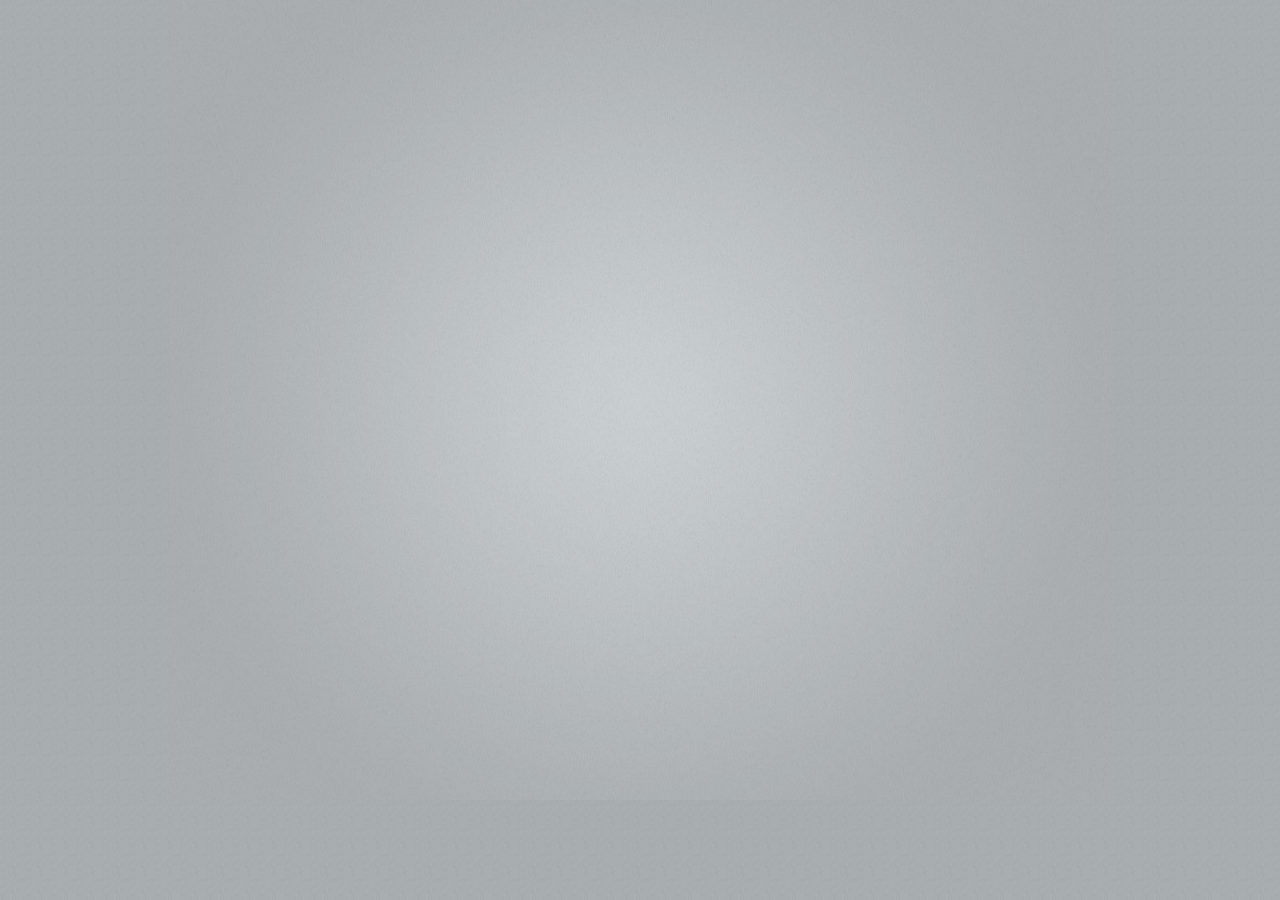
<file: index.html>
<!DOCTYPE html>
<html>
    <head>
        <meta charset="utf-8" />
        <title>倒计时</title>
        
        <!-- Our CSS stylesheet file -->
        <link rel="stylesheet" href="//fonts.googleapis.com/css?family=Open+Sans+Condensed:300" />
        <link rel="stylesheet" href="assets/css/styles.css" />
        <link rel="stylesheet" href="assets/countdown/jquery.countdown.css" />
        
        <!--[if lt IE 9]>
          <script src="http://html5shiv.googlecode.com/svn/trunk/html5.js"></script>
        <![endif]-->
    </head>
    
    <body>

		<div id="countdown"></div>

		<p id="note"></p>

		<div style="text-align:center;clear:both; font-size:12px; margin-top:100px;">
		<script src="//www.jq22.com/jquery/jquery-1.7.1.js"></script>
		<script src="assets/countdown/jquery.countdown.js"></script>
		<script src="assets/js/script.js"></script>
			
			
			<div id="yololiv-widget-891224893209710592"></div><script type="text/javascript" charset="utf-8">(function(d,s,c,o) {var js=d.createElement(s),fjs=d.getElementsByTagName(s)[0];js.src='https://view-test.yololiv.com/entry.js';js.type="module";js.onload=function(){window.renderYoloLiv('#yololiv-widget-'+c, o);};js.charset='utf-8';fjs.parentNode.insertBefore(js,fjs);})(document, 'script', '891224893209710592', {"isCountdown":1,"isDonations":0,"isThumbnail":0,"isPreEvent":0,"isDesc":1,"isDoc":1,"isVideoIndex":0,"isHightLights":0,"isChat":1,"isBrand":1,"brandType":"default","isTwoColumn":1,"isAutoPlay":1,"isInlinePlay":0,"isDisableDVR":0,"sizeType":"responsive"});</script>

    </body>
</html>
</file>
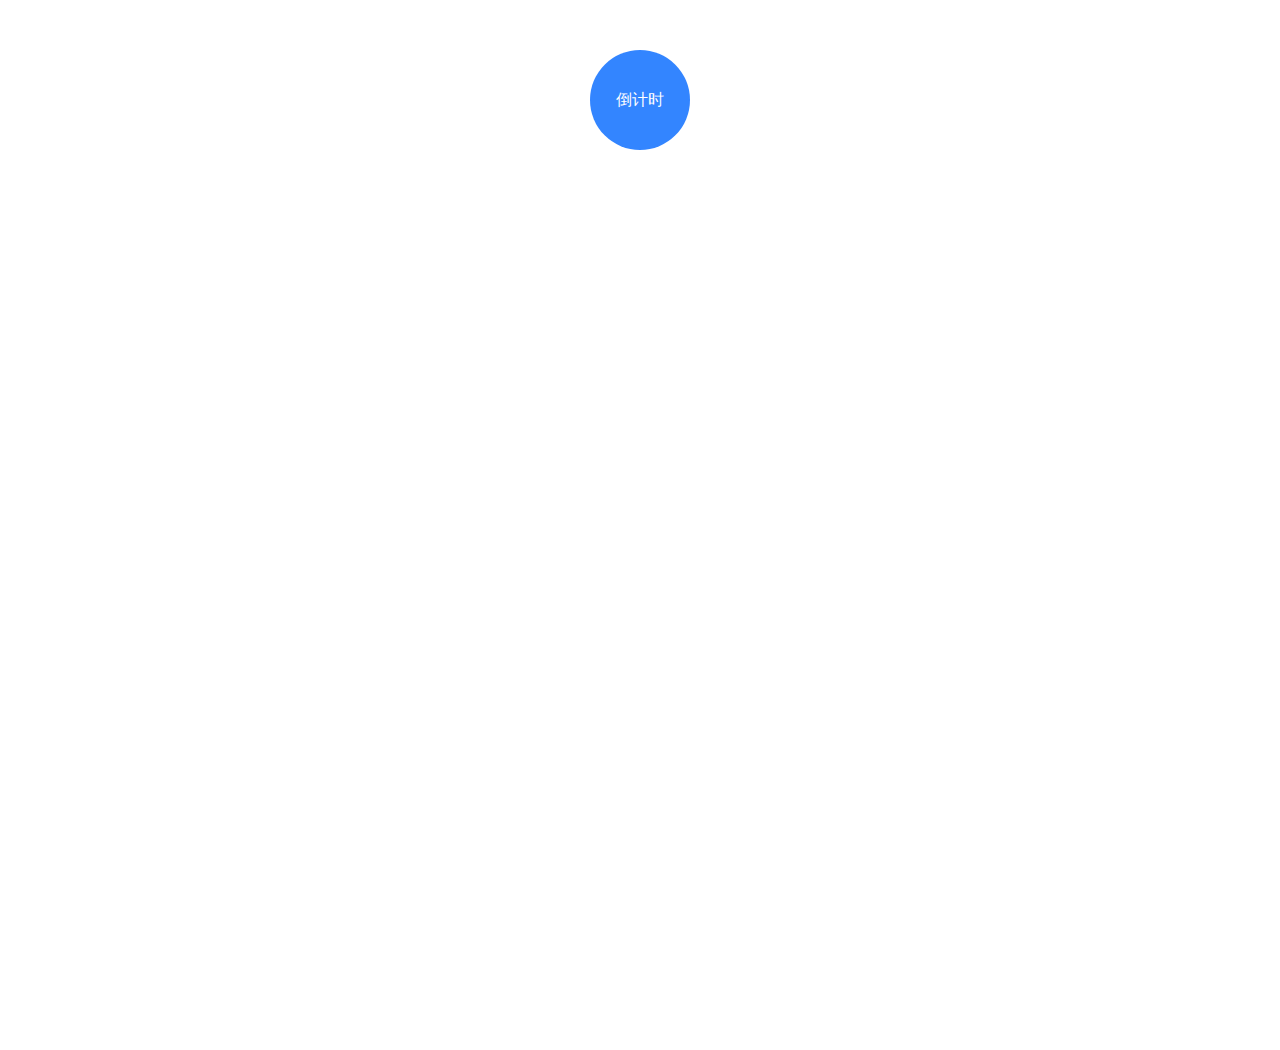
<file: other/index.html>
<!DOCTYPE html>
<html>
  <head>
    <meta charset="utf-8" />
    <title>js实现酷炫倒计时动画效果</title>
    <style>
      * {
        margin: 0;
        padding: 0;
      }
      body {
        width: 100%;
        height: 100%;
        overflow: hidden;
      }
      .box {
        width: 1000px;
        height: 700px;
        margin: 100px auto;
      }
      .btn {
        width: 100px;
        height: 100px;
        margin: 50px auto 0;
        font-size: 16px;
        color: #fff;
        text-align: center;
        line-height: 100px;
        border-radius: 100px;
        background: #3385ff;
      }
      .btn:hover {
        box-shadow: 0 0 10px #77aeff;
        cursor: pointer;
      }
      h1 {
        font-size: 300px;
        color: red;
        text-align: center;
      }
      h1.active {
        animation: count 0.5s;
      }
      @keyframes count {
        from {
          transform: scale(0.1);
          opacity: 1;
        }
        to {
          transform: scale(3.5);
          opacity: 0;
          display: none;
        }
      }
    </style>
  </head>
  <body>
    <div class="btn">倒计时</div>
    <div class="box">
      <h1 style="display: none">10</h1>
    </div>
  </body>
  <script>
    let NUMBER = 1;
    let COUNT = 10;
    let COLORS = ["#8c00ff", "#006bff", "#4fff00", "#ffb800", "#ff0000"];
    let timer = null;
    function $(str) {
      return document.querySelector(str);
    }
    function actionNum() {
      let h1 = $("h1");
      $("h1").style.display = "block";
      timer = setInterval(() => {
        COUNT--;
        NUMBER++;
        if (COUNT >= 0) {
          h1.classList.remove("active");
          setTimeout(() => {
            let num = Math.floor(Math.random() * 5);
            h1.innerText = COUNT;
            h1.style.color = COLORS[num];
            h1.classList.add("active");
          }, 100);
        } else {
          clearInterval(timer);
        }
      }, 1000);
    }
    $(".btn").onclick = function () {
      if (COUNT < 0) {
        COUNT = 11;
      }
      actionNum();
    };
  </script>
</html>
</file>
<file: assets/css/styles.css>
/*-------------------------
	Simple reset
--------------------------*/


*{
	margin:0;
	padding:0;
}


/*-------------------------
	General Styles
--------------------------*/


html{
	background:url('../img/tile_bg.jpg') #b0b0b0;
	position:relative;
}

body{
	background:url('../img/page_bg_center.jpg') no-repeat center center;
	min-height: 600px;
    padding: 200px 0 0;
	font:14px/1.3 'Segoe UI',Arial, sans-serif;
}

a, a:visited {
	text-decoration:none;
	outline:none;
	color:#54a6de;
}

a:hover{
	text-decoration:underline;
}

section, footer{
	display: block;
}


/*----------------------------
	Main Section
-----------------------------*/

#note{
	color: #666666;
	font-size: 12px;
	margin: 0 auto;
	padding: 4px;
	text-align: center;
	text-shadow: 1px 1px 0 rgba(255, 255, 255, 0.3);
	width: 400px;
}


/*----------------------------
	The Footer
-----------------------------*/


footer{
	background-color: #111111;
	bottom: 0;
	box-shadow: 0 -1px 2px #111111;
	height: 45px;
	left: 0;
	position: fixed;
	width: 100%;
	z-index: 100000;
}

footer h2{
	color: #EEEEEE;
	font-size: 14px;
	font-weight: normal;
	left: 50%;
	margin-left: -400px;
	padding: 13px 0 0;
	position: absolute;
	width: 540px;
}

footer h2 i{
	font-style:normal;
	color:#888;
}

footer a.tzine,a.tzine:visited{
	color: #999999;
	font-size: 12px;
	left: 50%;
	margin: 16px 0 0 110px;
	position: absolute;
	text-decoration: none;
	top: 0;
}

footer a i{
	color:#ccc;
	font-style: normal;
}

footer a i b{
	color:#c92020;
	font-weight: normal;
}
</file>
